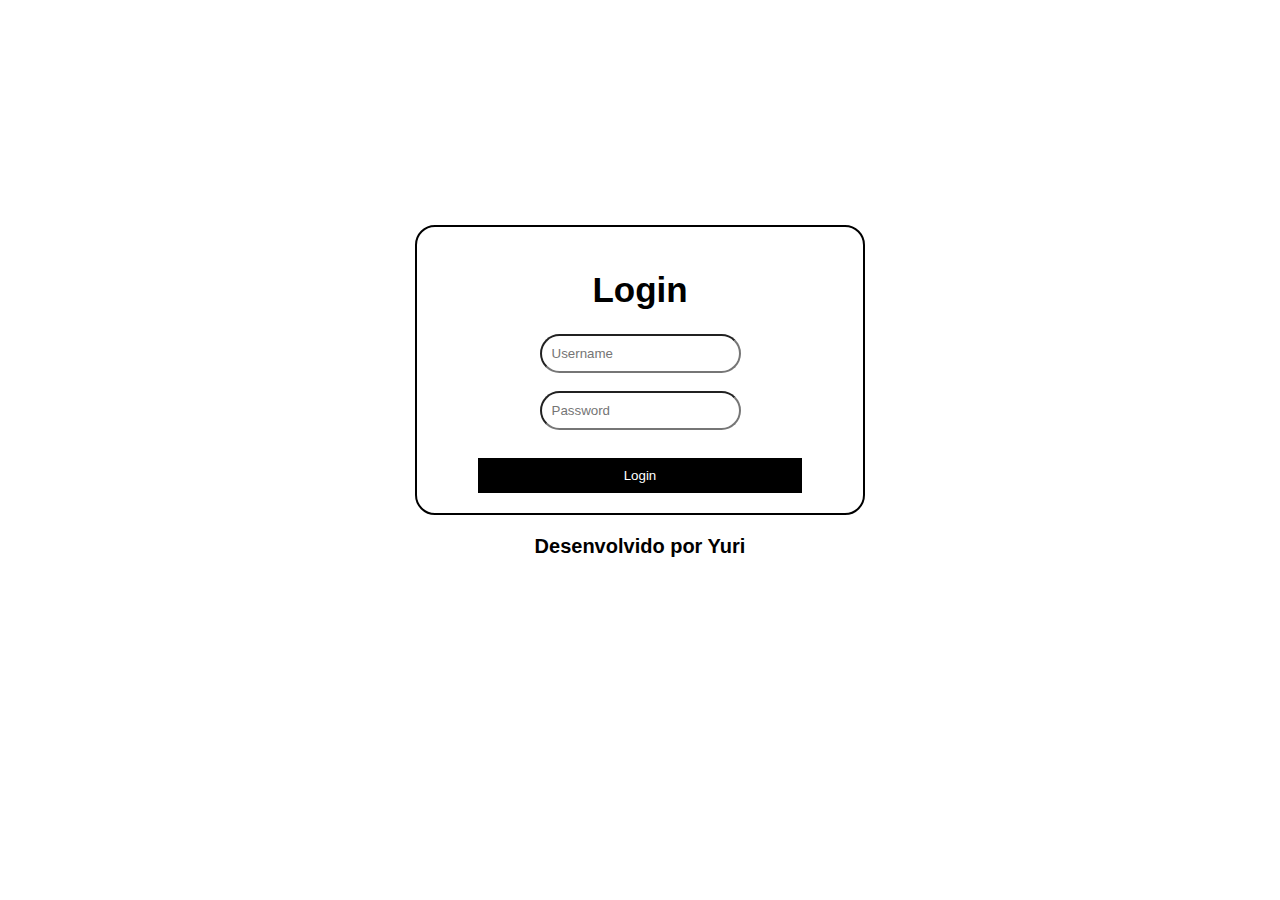
<file: index.html>
<!DOCTYPE html>
<html lang="pt-br">
<head>
    <meta charset="UTF-8">
    <meta name="viewport" content="width=device-width, initial-scale=1.0">
    <title>Tela de inspiração</title>
    <link rel="stylesheet" href="/style.css">
</head>
<body>
    <div class="item">
        <div class="conteudo">
            <form action="login.php">
               <h1>Login</h1>
               <input type="email" placeholder="Username">
               <br>
               <input type="password" placeholder="Password">
             <br>
                <button type="submit">Login</button>
            </form>
            <h3>Desenvolvido por Yuri</h3>
        </div>
    </div>
</body>
</html>
</file>
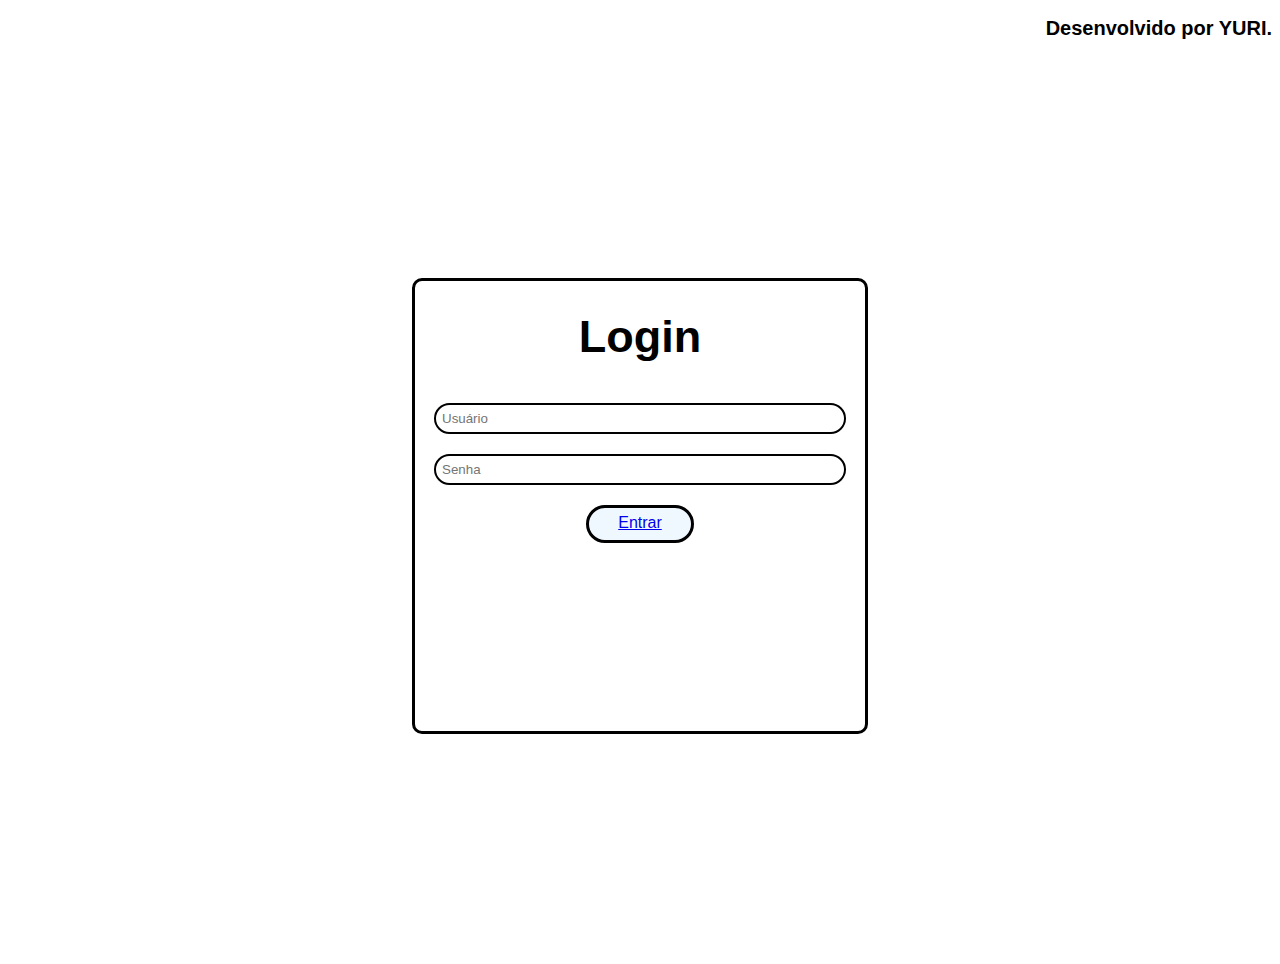
<file: index..html>
<!DOCTYPE html>
<html lang="pt-br">
<head>
    <meta charset="UTF-8">
    <meta name="viewport" content="width=device-width, initial-scale=1.0">
    <title>Login</title>
</head>
<body>
    <h2>Desenvolvido por YURI.</h2>
    <div class="item">
        <div class="conteudo">
            <form action="login3.php">
                <h1>Login</h1>
                <input type="email" name="usuario" placeholder="Usuário">
                <input type="password" name="senha" placeholder="Senha">
                <a href="/obrigado.html">Entrar</a>
            </form>
        </div>
    </div>
    <style>
    .item{
    display: flex;
    justify-content: center;
    align-items: center;
    height: 100vh;
    width: 100%;
    background: transparent;
}
.conteudo{
   width: 50vh;
   height: 50%;
   border: 3px solid black;
   border-radius: 10px;
}
h1{
   font-family: 'Segoe UI', Tahoma, Geneva, Verdana, sans-serif;
   text-align: center;
   font-size: 45px;
}
input{
   padding: 6px;
   border-radius: 20px;
   align-items: center;
   width: 88%;
   margin: 10px;
   justify-content: center;
   display: flex;
   border: 2px solid black;
}
a{
   padding: 6px;
   border-radius: 20px;
   width: 20%;
   height: 20px;
   padding: 6px;
   text-align: center;
   margin: 10px;
   cursor: pointer;
   background-color: aliceblue;
   font-family: 'Segoe UI', Tahoma, Geneva, Verdana, sans-serif;
   cursor: pointer;border: 3px solid black;
}
form{
   display: flex;
   flex-direction: column;
   justify-content: center;
   align-items: center;
}
body{
   background-image: url(https://wallpaperaccess.com/full/1261770.jpg);
   background-size: cover;
   background-repeat: no-repeat;
   background-position: center;
}
h2 {
   text-align: end;
   font-family: 'Gill Sans', 'Gill Sans MT', Calibri, 'Trebuchet MS', sans-serif;
   font-size: 20px;
   animation: slideIn 1.5s ease-in-out;
}

@keyframes slideIn {
   from {
       transform: translateX(-100%);
       opacity: 0;
   }
   to {
       transform: translateX(0);
       opacity: 1;
   }
}
    </style>
</body>
</html>
</file>
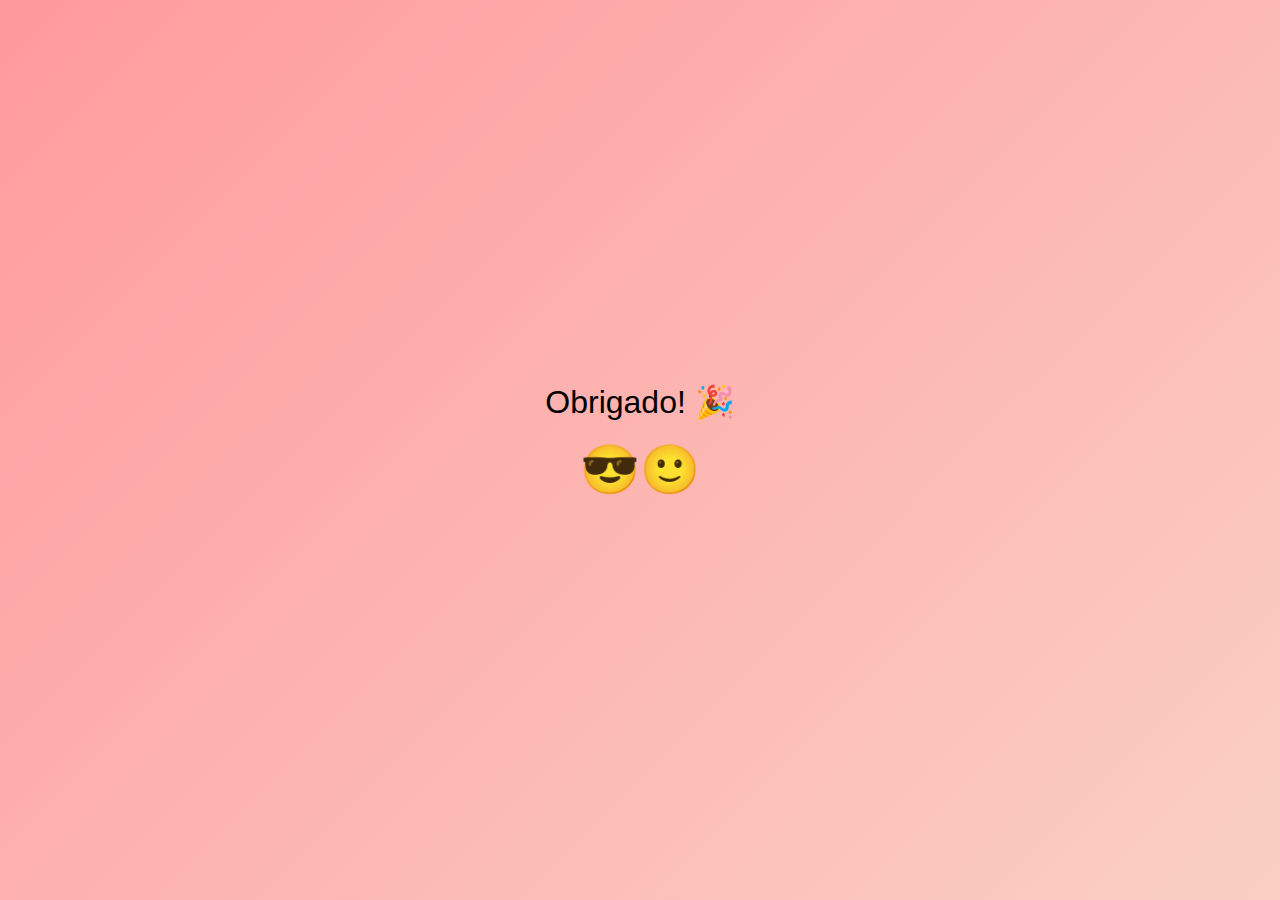
<file: obrigado.html>
<!DOCTYPE html>
<html lang="pt-br">
<head>
    <meta charset="UTF-8">
    <meta name="viewport" content="width=device-width, initial-scale=1.0">
    <title>Obrigado</title>
    <style>
        body {
            margin: 0;
            padding: 0;
            display: flex;
            justify-content: center;
            align-items: center;
            height: 100vh;
            background: linear-gradient(135deg, #ff9a9e, #fad0c4);
            font-family: Arial, sans-serif;
        }

        .conteudo {
            text-align: center;
            font-size: 2rem;
            animation: pulse 2s infinite, rotate 5s infinite linear;
            transform-origin: center;
        }

        .conteudo span {
            display: block;
            margin: 20px 0;
            font-size: 3rem;
            animation: bounce 1.5s infinite ease-in-out;
        }

        @keyframes pulse {
            0%, 100% {
                transform: scale(1);
            }
            50% {
                transform: scale(1.2);
            }
        }

        @keyframes rotate {
            0% {
                transform: rotate(0deg);
            }
            100% {
                transform: rotate(360deg);
            }
        }

        @keyframes bounce {
            0%, 100% {
                transform: translateY(0);
            }
            50% {
                transform: translateY(-20px);
            }
        }
    </style>
</head>
<body>
    <div class="item">
        <div class="conteudo">
            Obrigado! 🎉<br>
            <span>
                😎🙂
            </span>
        </div>
    </div>
</body>
</html>
</file>
<file: style.css>
.item {
    display: flex;
    justify-content: center;
    align-items: center;
    height: 100vh;
    width: 100%;
}
.conteudo {
    width: 50vh;
    height: 50%;
}
h1 {
    text-align: center;
    font-family: 'Arial';
    font-size: 35px;
}
form {
    display: flex;
    flex-direction: column;
    justify-content: center;
    align-items: center;
    padding: 20px;
    border-radius: 20px;
    font-family: Arial;
    border: 2px solid #000;
}
button {
    width: 80%;
    padding: 10px;
    margin-top: 10px;
    background-color: black;
    color: white;
    border: none;
    cursor: pointer;
}
input {
    border-radius: 50px;
    padding: 10px;
    background: transparent;
}
body {
    background-image: url(https://i.pinimg.com/originals/de/65/cc/de65cc8351c43a43e19adc2f32cf62b5.gif);
    background-repeat: no-repeat;
    background-size: cover;
    background-position: center;
    background-attachment: fixed;
    margin: 0;
    padding: 0;
    height: 100vh; 
}
h3 {
    text-align: center;
    font-family: 'Arial';
    font-size: 20px;
    color: black;
    animation: fade 3s infinite;
}
@keyframes fade {
    0%, 100% {
        opacity: 0;
    }
    50% {
        opacity: 1;
    }
}
</file>
